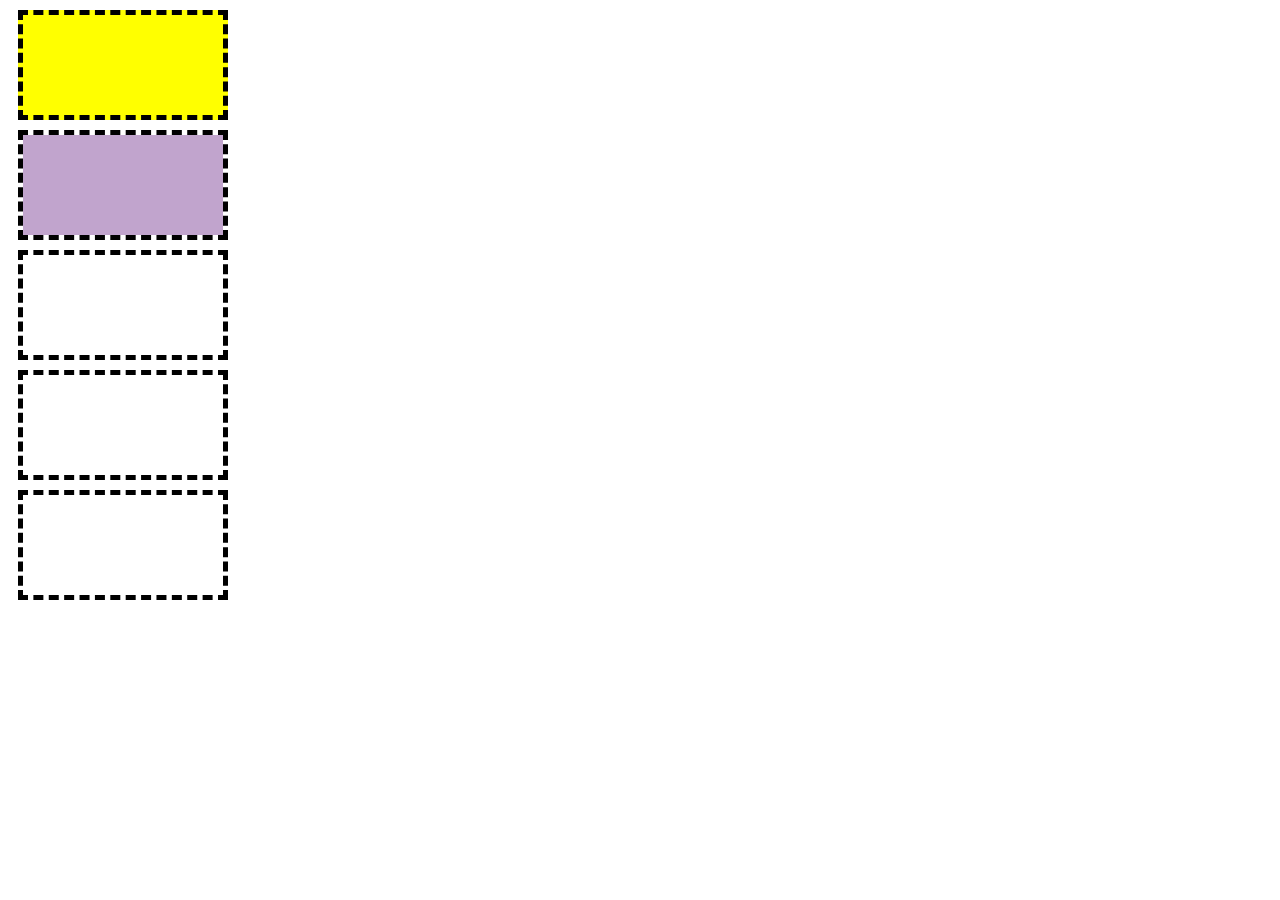
<file: css.html/backgrounds.html>
<!DOCTYPE html>
<html>

<head>
    <title>Formatando Backgrounds(Segundo plano)</title>
    <meta charset="UTF-8">
    <meta name="viewport" content="width=device-width, initial-scale=1.0">
    <link rel="stylesheet" type="text/css" href="backgrounds.css">
</head>

<body>
    <div id="div1"></div>
    <div id="div2"></div>
    <div id="div3"></div>
    <div id="div4"></div>
    <div id="div5"></div>
</body>

</html>
</file>
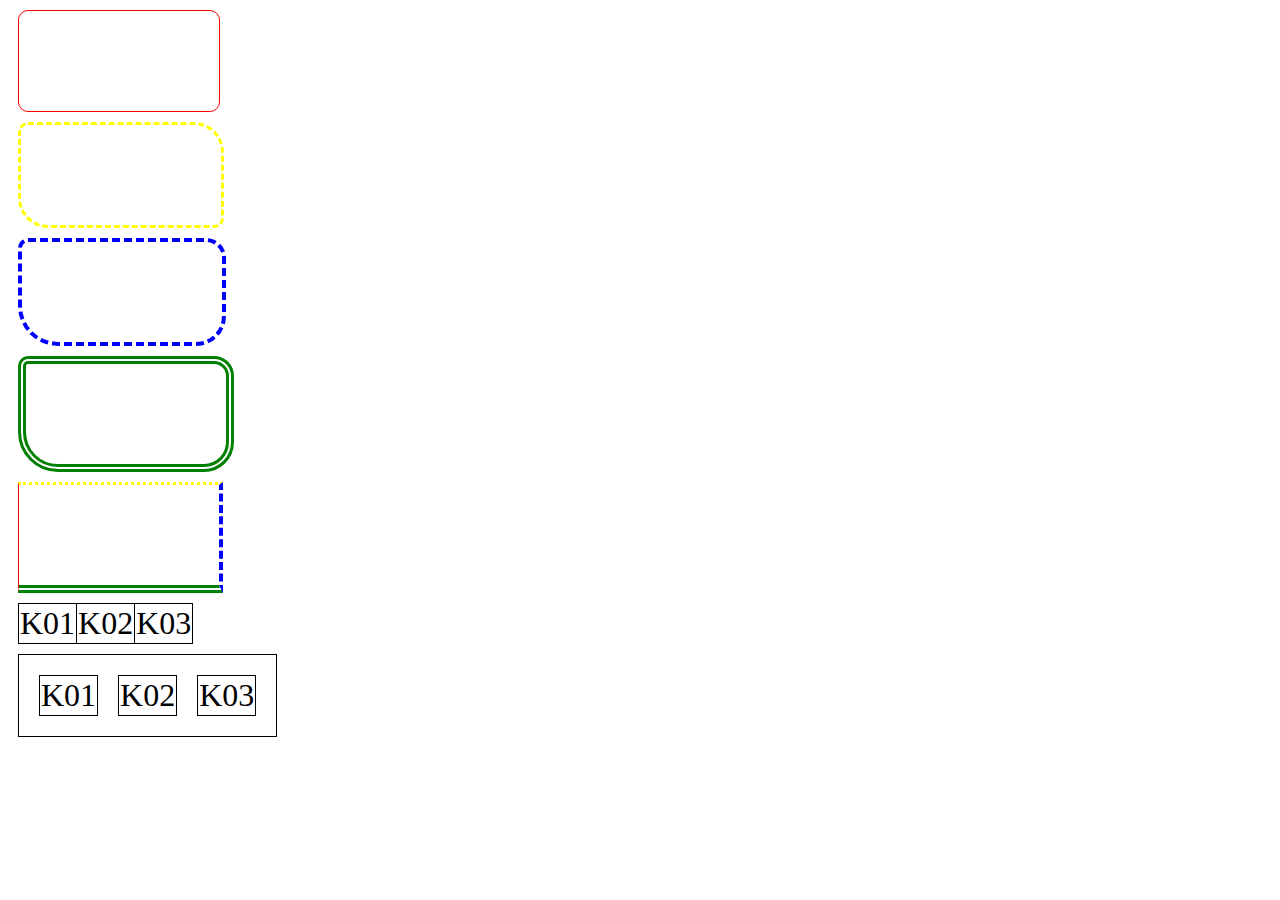
<file: css.html/bordas.html>
<!DOCTYPE html>
<html>
<head>
 <title>Formatando Bordas com CSS</title>
 <meta charset="UTF-8">
 <meta name="viewport" content="width=device-width, initial-scale=1.0">
 <link rel="stylesheet" type ="text/css" href="bordas.css">
</head>
<body>
 <div id="div1"></div>
 <div id="div2"></div>
 <div id="div3"></div>
 <div id="div4"></div>
 <div id="div5"></div>
 <table id="tabela1">
 <tr>
 <td>K01</td>
 <td>K02</td>
 <td>K03</td>
 </tr>
 </table >
 <table id="tabela2">
 <tr>
 <td>K01</td>
 <td>K02</td>
 <td>K03</td>
 </tr>
 </table>
</body>
</html>
</file>
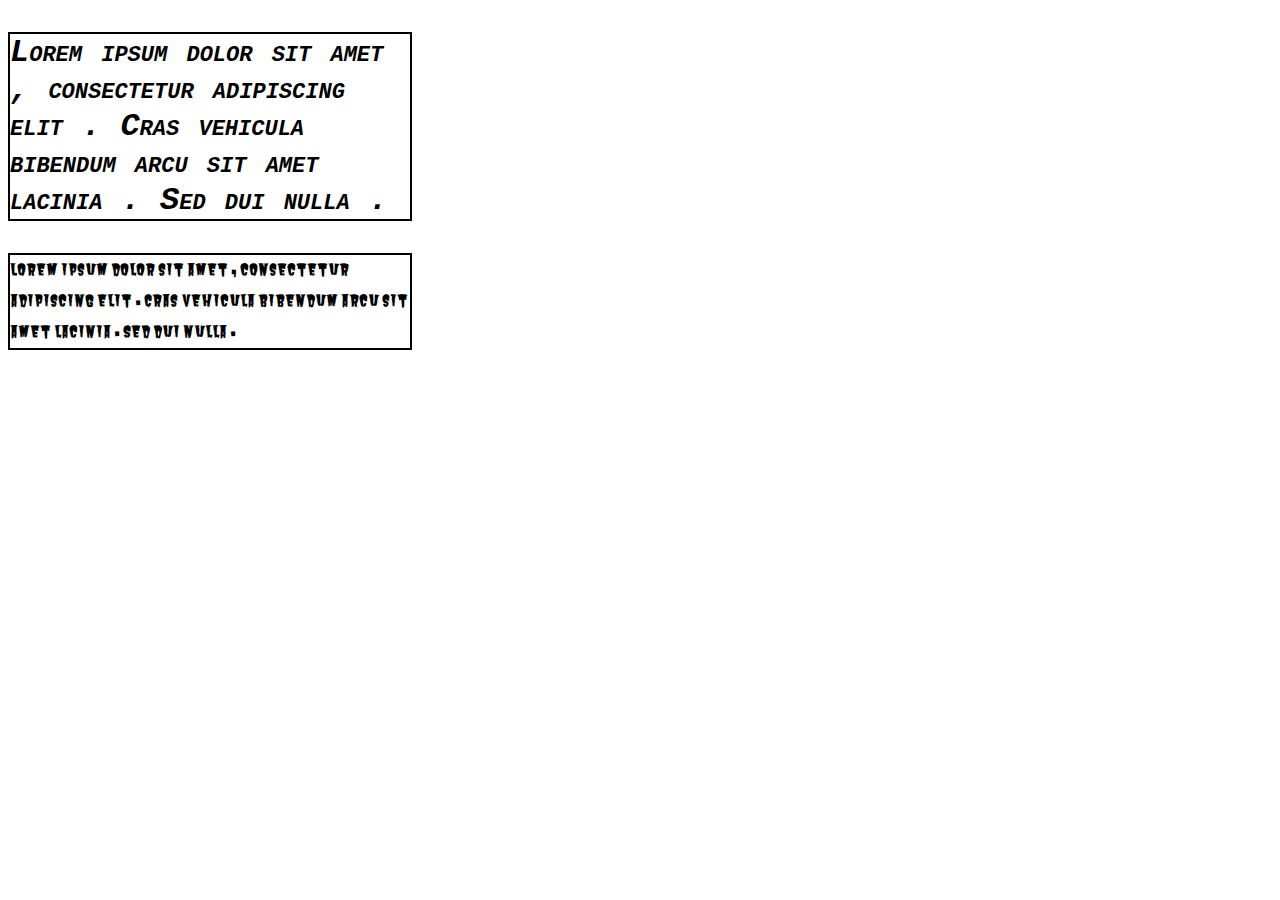
<file: css.html/fontes.html>
<!DOCTYPE html>
<html>

<head>
    <title>Formatando Fontes com CSS</title>
    <meta charset="UTF-8">
    <meta name="viewport" content="width=device-width, initial-scale=1.0">
    <link rel="stylesheet" type="text/css" href="http://fonts.googleapis.com/css?family=Butcherman">
    <link rel="stylesheet" type="text/css " href="fontes.css">
</head>

<body>
    <p id="p1">
        Lorem ipsum dolor sit amet , consectetur adipiscing elit . Cras
        vehicula bibendum arcu sit amet lacinia . Sed dui nulla .
    </p>
    <p id="p2">
        Lorem ipsum dolor sit amet , consectetur adipiscing elit . Cras
        vehicula bibendum arcu sit amet lacinia . Sed dui nulla .
    </p>
</body>

</html>
</file>
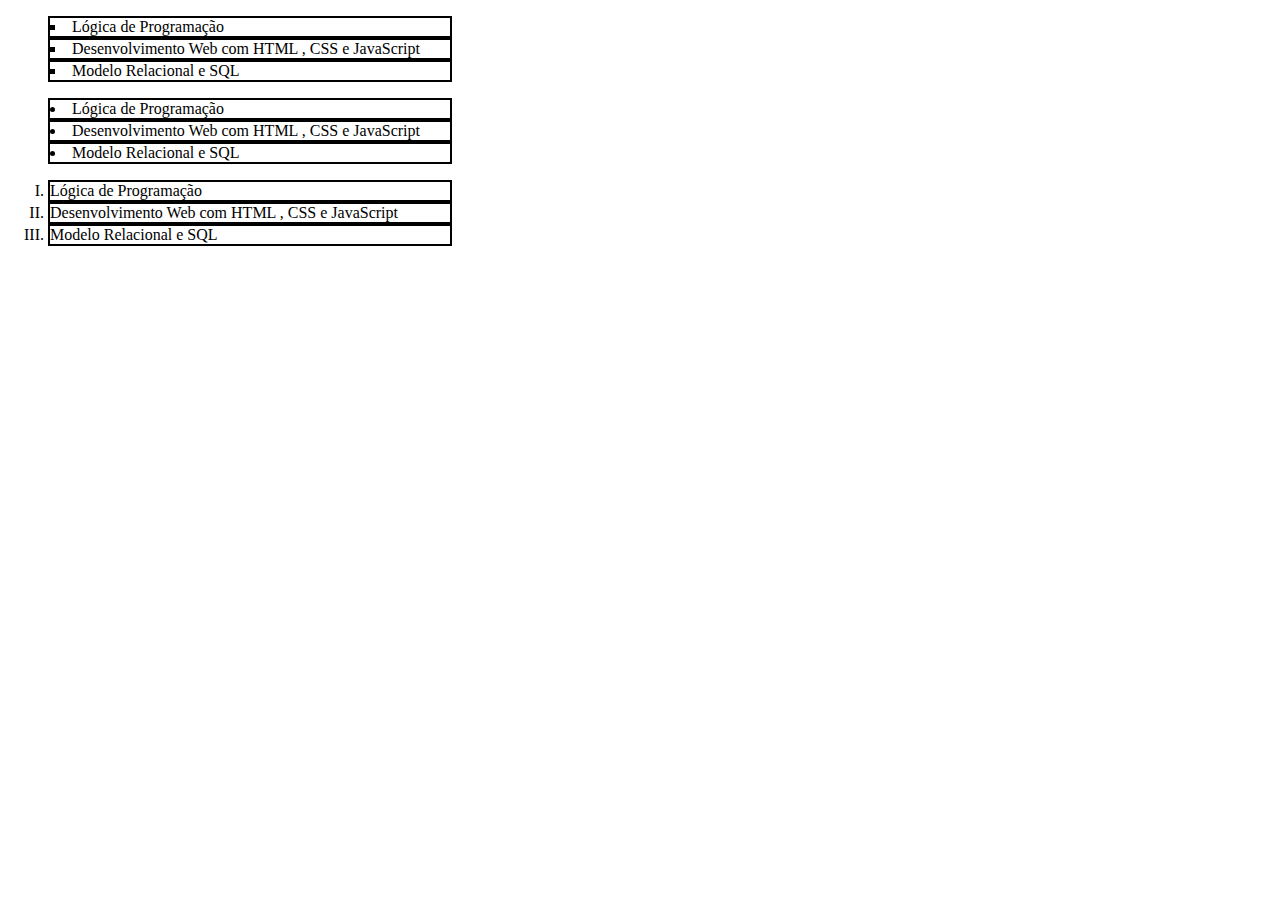
<file: css.html/listas.html>
<!DOCTYPE html>
<html>

<head>
    <title>Formatando Listas com CSS</title>
    <meta charset="UTF-8">
    <meta name="viewport" content="width=device-width, initial-scale=1.0">
    <link rel="stylesheet" type="text/css " href="listas.css">
</head>

<body>
    <ul id="ul1">
        <li>Lógica de Programação </li>
        <li>Desenvolvimento Web com HTML , CSS e JavaScript </li>
        <li>Modelo Relacional e SQL </li>
    </ul>

    <ul id="ul2">
        <li>Lógica de Programação </li>
        <li>Desenvolvimento Web com HTML , CSS e JavaScript </li>
        <li>Modelo Relacional e SQL </li>
    </ul>

    <ol>
        <li>Lógica de Programação </li>
        <li>Desenvolvimento Web com HTML , CSS e JavaScript </li>
        <li>Modelo Relacional e SQL </li>
    </ol>
</body>

</html>
</file>
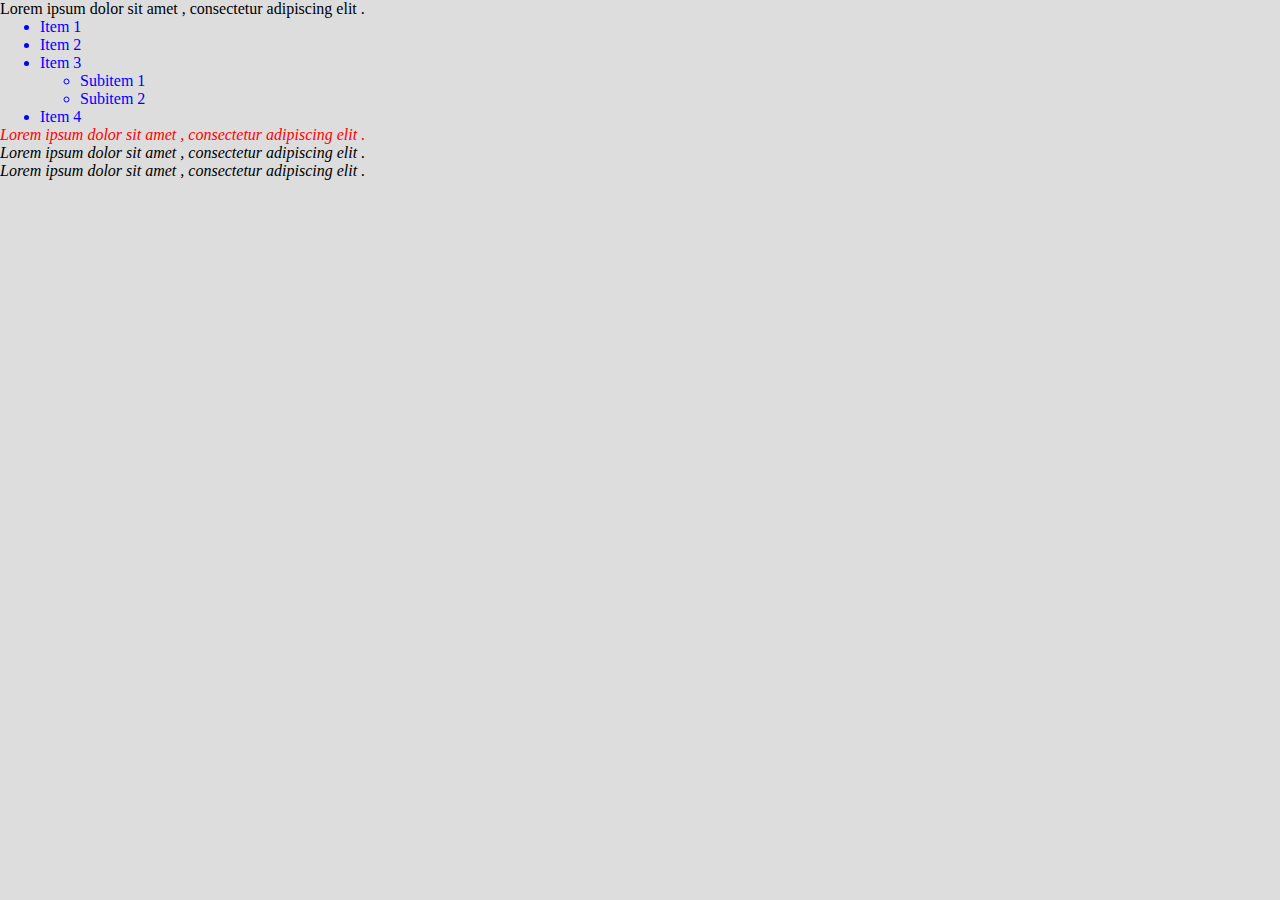
<file: css.html/seletores-basicos.html>
<!DOCTYPE html>
<html>
<head>
 <title>Utilizando seletores básicos do CSS</title>
 <meta charset="UTF-8">
 <meta name="viewport" content="width=device-width, initial-scale=1.0">
 <link rel="stylesheet" type ="text/css" href="seletores-basicos.css">
</head>
<body>
 <div id=“conteudo”>
 <p>Lorem ipsum dolor sit amet , consectetur adipiscing elit .</p>
 <ul>
 <li>Item 1</li>
 <li class =“cancelado”>Item 2</li>
 <li>
 Item 3
 <ul>
 <li>Subitem 1</li>
 <li>Subitem 2</li>
 </ul>
 </li>
 <li class =“cancelado”>Item 4</li>
 </ul>
 <p>Lorem ipsum dolor sit amet , consectetur adipiscing elit .</p>
 <p>Lorem ipsum dolor sit amet , consectetur adipiscing elit .</p>
 <p>Lorem ipsum dolor sit amet , consectetur adipiscing elit .</p>
 </div>
</body>
</html>
</file>
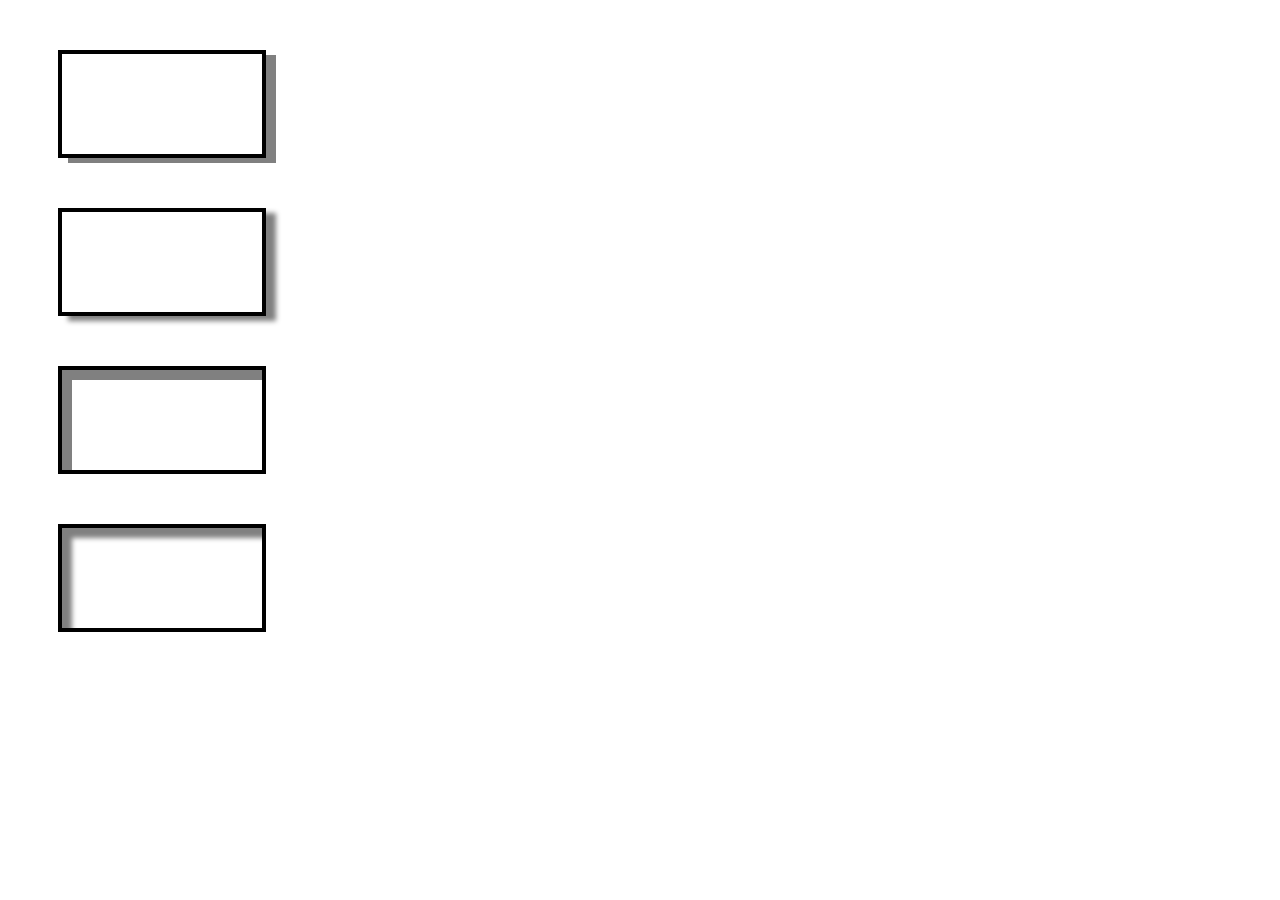
<file: css.html/sombras.html>
<!DOCTYPE html>
<html>

<head>
    <title>Formatando Sombras com CSS</title>
    <meta charset="UTF-8">
    <meta name="viewport" content="width=device-width, initial-scale=1.0">
    <link rel="stylesheet" type="text/css" href="sombras.css">
</head>

<body>
    <div id="div1"></div>
    <div id="div2"></div>
    <div id="div3"></div>
    <div id="div4"></div>
</body>

</html>
</file>
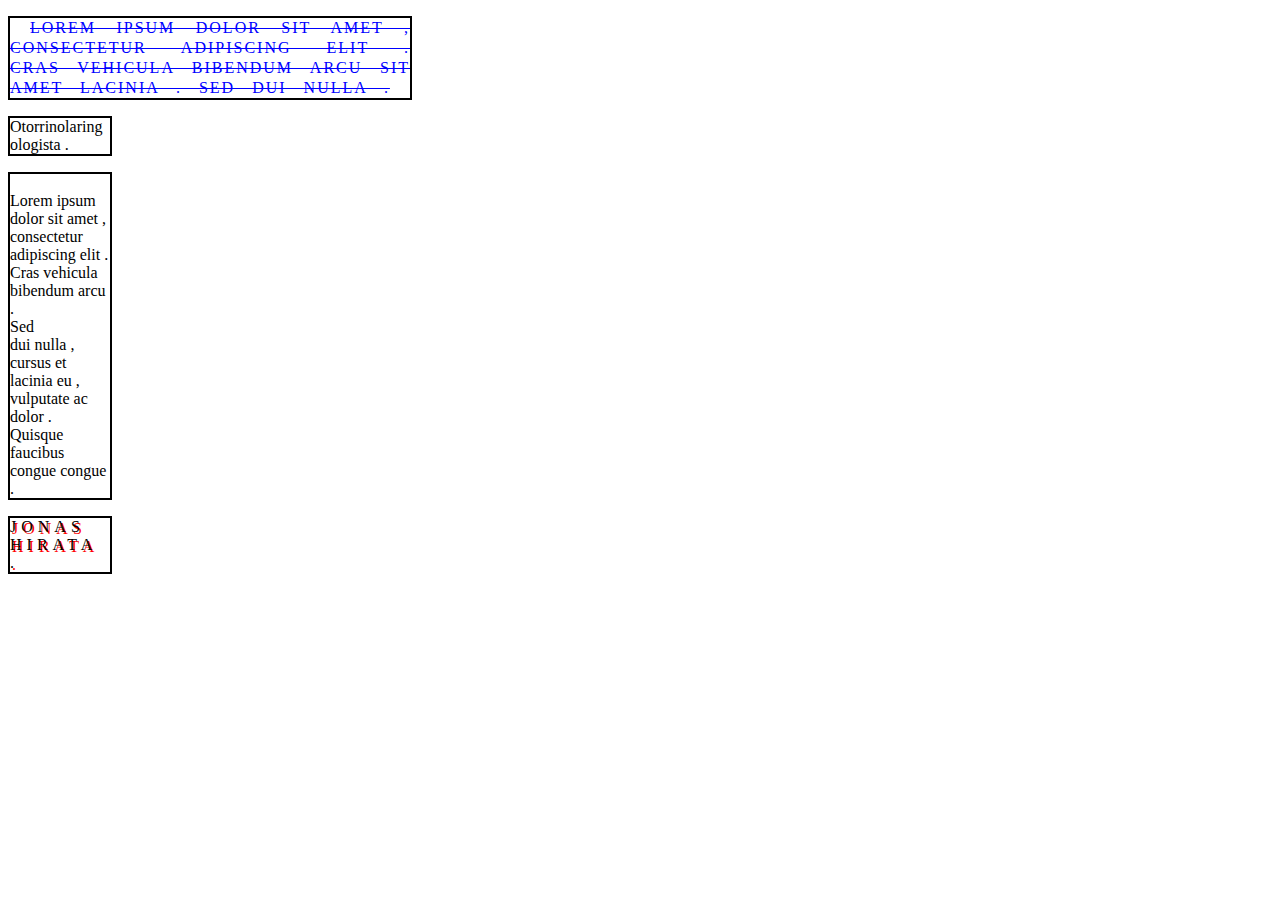
<file: css.html/textos.html>
<!DOCTYPE html>
<html>

<head>
    <title>Formatando Textos com CSS</title>
    <meta charset="UTF-8">
    <meta name="viewport" content="width=device-width, initial-scale=1.0">
    <link rel="stylesheet" type="text/css" href="textos.css">
</head>

<body>
    <p id="p1">
        Lorem ipsum dolor sit amet , consectetur adipiscing elit . Cras
        vehicula bibendum arcu sit amet lacinia . Sed dui nulla .
    </p>
    <p id="p2">
        Otorrinolaringologista .
    </p>
    <p id="p3">
        Lorem ipsum dolor sit amet ,
        consectetur adipiscing elit . Cras vehicula
        bibendum arcu .
        Sed
        dui nulla , cursus et lacinia eu , vulputate ac dolor .
        Quisque faucibus congue congue .
    </p>
    <p id="p4">
        Jonas Hirata .
    </p>
</body>

</html>
</file>
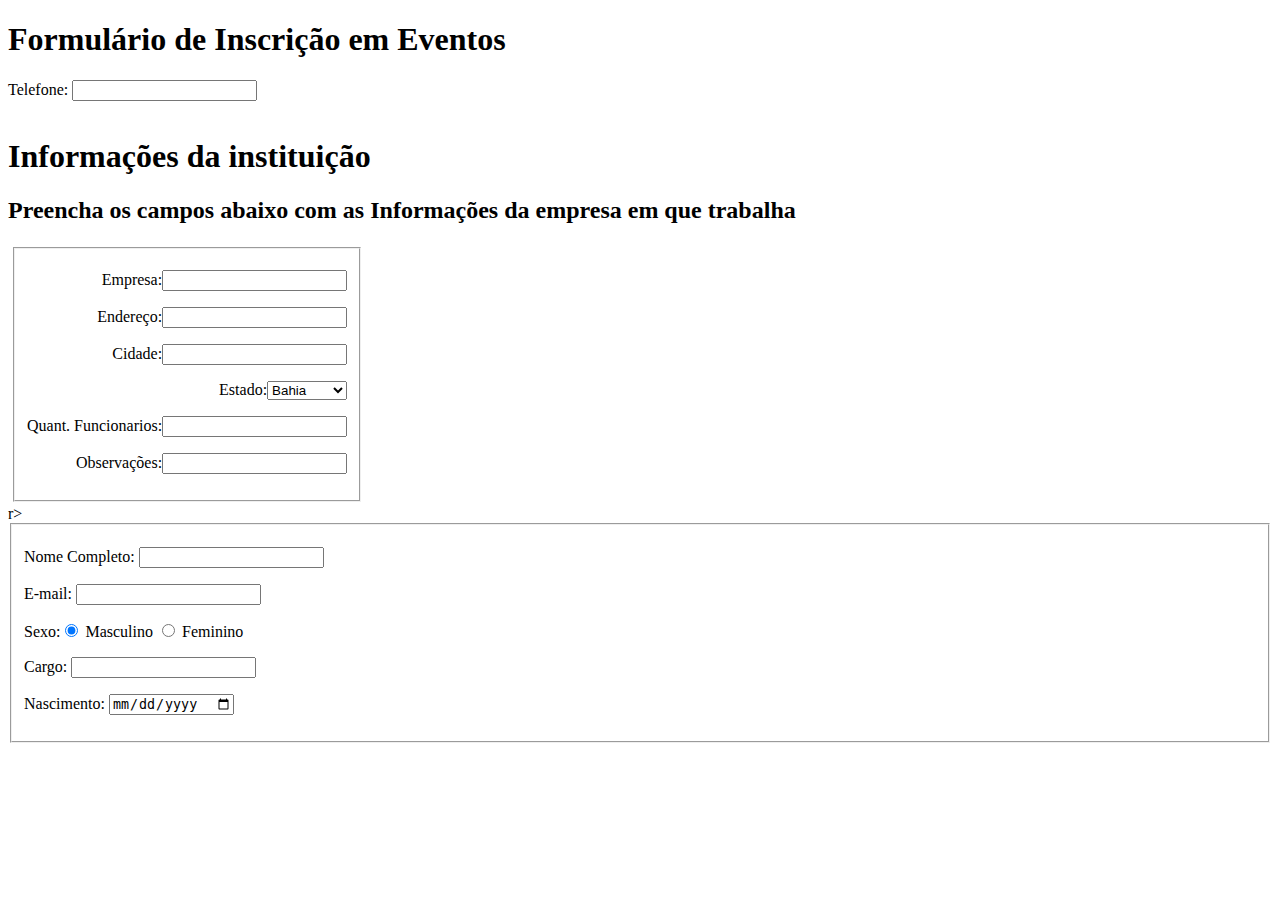
<file: Pedro/form.html>
<!DOCTYPE html>
<html lang="pt-BR">
<head>
  <title>HTML-FORMULÁRIOS</title>
    <meta charset="UTF-8">
    <meta name="viewport" content="width=device-vidth, initial-scale=1.0">
</head>
  <body>
	<table>
		<h1>Formulário de Inscrição em Eventos</h1>
	 <t						<p><label>Telefone: <input type="number" name="numero"> </p></label>
  </fieldset>
      </td>
     </form>
	</tr>
  </table>
  
	<table>
		<h1>Informações da instituição </h1>
			<h2> Preencha os campos abaixo com as Informações da empresa em que trabalha </h2>
	  <tr>
	<form name="form1" action="enviamail.php" method="post">
       <td align="right">
	 <fieldset>
					<p><label>Empresa:<input type="text" name="nome"> </p></label>
				<p><label> Endereço:<input type="text" name="nome"> </p></label>
			<p><label> Cidade:<input type="text" name="nome"> </P></label>
		<p><label> Estado:<select name="estado"> </P></label>
			<option value="AC">Acre</option>
				<option value="AL">Alagoas</option>
					<option value="Ro">Rondonia</option>
						<option value="BA" selected>Bahia</option>
				   </select>
		<p><label>Quant. Funcionarios:<input type="number" name="nome"> </p></label>
			<p><label> Observações:<input type="text" name="nome"> </p></label>
	 
	 </fieldset>
	   </td>
	  </tr>
	</table>r>
	  <form name="form1" action="enviamail.php" method="post"> 
	   <td align="right">
  <fieldset>
			<p><label>Nome Completo: <input type="text" name="nome"> </p></label>
				<p><label> E-mail: <input type="email" name="nome"> </p> </label
					<p> <label> Sexo:<input type="radio" name="sexo" value="M" checked="checked"> Masculino <input type="radio" name="sexo" value="F"> Feminino </P> </label>
						<p><label>Cargo: <input type="text" name="nome"> </p></label>
							<p><label>Nascimento: <input type="date" name="nome"> </p></label>
		

  </body>
	
</html>
</file>
<file: css.html/backgrounds.css>
div{
    width: 200px;
    height: 100px;
    margin: 10px;
    border: 5px black dashed;
}
 
#div1{
    background-color: yellow;
}

#div2{
    background-color: #c1a4cd ;
    background-clip: padding-box;
}

#div3{
    background-image: url("https://icons.veryicon.com/png/o/avatar/character-linear-icon/batman-9.png");
    background-repeat: no-repeat;
    background-position: inside;
}


#div4{
    background-image: url("https://icons.veryicon.com/png/o/avatar/character-linear-icon/batman-9.png");
    background-position: inside;
}

#div5{
    background-image:url("https://icons.veryicon.com/png/o/avatar/character-linear-icon/batman-9.png");
    background-position: inside;
}

body{
    background-image: url("http://www.anujgahar.com/wp-content/uploads/2014/07/css.png");
    background-repeat: no-repeat;
    background-attachment: fixed;
    background-position: top center;
}
</file>
<file: css.html/bordas.css>
div{
    width: 200px;
    height: 100px;
    margin: 10px;
}

#div1{
    border-style: solid;
    border-width: thin;
    border-color: red;
    border-radius: 10px;
}

#div2{
    border-style: dashed;
    border-color: yellow;
    border-radius: 10px 30px;
}

#div3{
    border-style: dashed;
    border-width: 4px;
    border-color: blue;
    border-radius: 10px 20px 30px 40px;
}
 
#div4{
    border-style: double;
    border-width: 8px;
    border-color: green;
    border-top-left-radius: 10px;
    border-top-right-radius: 20px;
    border-bottom-right-radius: 30px;
    border-bottom-left-radius: 40px;
}

#div5{
    border-left-style: solid;
    border-left-width: thin;
    border-left-color: red;

    border-top-style: dotted;
    border-top-color: yellow;
    
    border-right-style: dashed;
    border-right-width: 4px;
    border-right-color: blue;

    border-bottom-style: double;
    border-bottom-width: 8px;
    border-bottom-color: green;
}

table, td{
    font-size: xx-large;
    border: 1px solid black;
    margin: 10px;
}

#tabela1{
    border-collapse: collapse;
}

#tabela2{
    border-spacing: 20px;
}
</file>
<file: css.html/fontes.css>
p{
    border: 2px black solid;
}

#p1{
    width: 400px;
    font-family: "Arial Black","Georgia", "Courier New", "sans-serif";
    font-size: xx-large;
    font-style: italic;
    font-variant: small-caps;
    font-weight: bold;
}

#p2{
    width: 400px;
    font-family: "Butcherman";
}
</file>
<file: css.html/listas.css>
li{
    border: 2px black solid;
    width: 400px;
}

#ul1{
    list-style-type: square;
    list-style-position: inside;
}

#ul2{
    list-style-image: url("https://icons.veryicon.com/png/128/miscellaneous/simplify-icon/outdoors-tree-valley-3.png");
    list-style-position: inside;
} 

ol{
    list-style-type: upper-roman;
}
</file>
<file: css.html/seletores-basicos.css>
*{
    margin: 0px;
    padding: 0px;
}

body{
    background-color: #ddd;
}

#conteudo{
    width: 800px;
    margin: 0 auto;
    background-color: white;
    border: 1px solid #333;
    padding: 10px;
}

.cancelado{
    text-decoration: line-through;
}

ul{
    padding: 0 0 0 40px;
}

ul li{
    color:blue
}
 
#conteudo > ul >li{
    margin: 0 0 20px 0;
}

ul+p{
    color:red;
}

ul~p{
    font-style: italic;
}
</file>
<file: css.html/sombras.css>
div{
    width: 200px;
    height: 100px;
    border: 4px solid black;
    margin: 50px;
}

#div1{
    box-shadow: 10px 5px gray;
}

#div2{
    box-shadow: 10px 5px 5px gray;
}

#div3{
    box-shadow:inset 10px 10px gray;
}

#div4{
    box-shadow: inset 10px 10px 5px gray;
}
</file>
<file: css.html/textos.css>
P{
    border: 2px black solid;
}
#p1{
    width : 400px ;
    color: blue;
    text-align: justify;
    text-decoration: line-through;
    text-transform: uppercase;
    text-indent: 20px;
    letter-spacing: 2px;
    line-height: 20px;
    word-spacing: 11px;
}

#p2{
    width: 100px;
    word-wrap: break-word;
}

#p3{
    width: 100px;
    white-space: pre-line;
}

#p4{
    width: 100px;
    text-transform: uppercase;
    letter-spacing: 5px;
    text-shadow: 2px 2px #ff0000;
}
</file>
